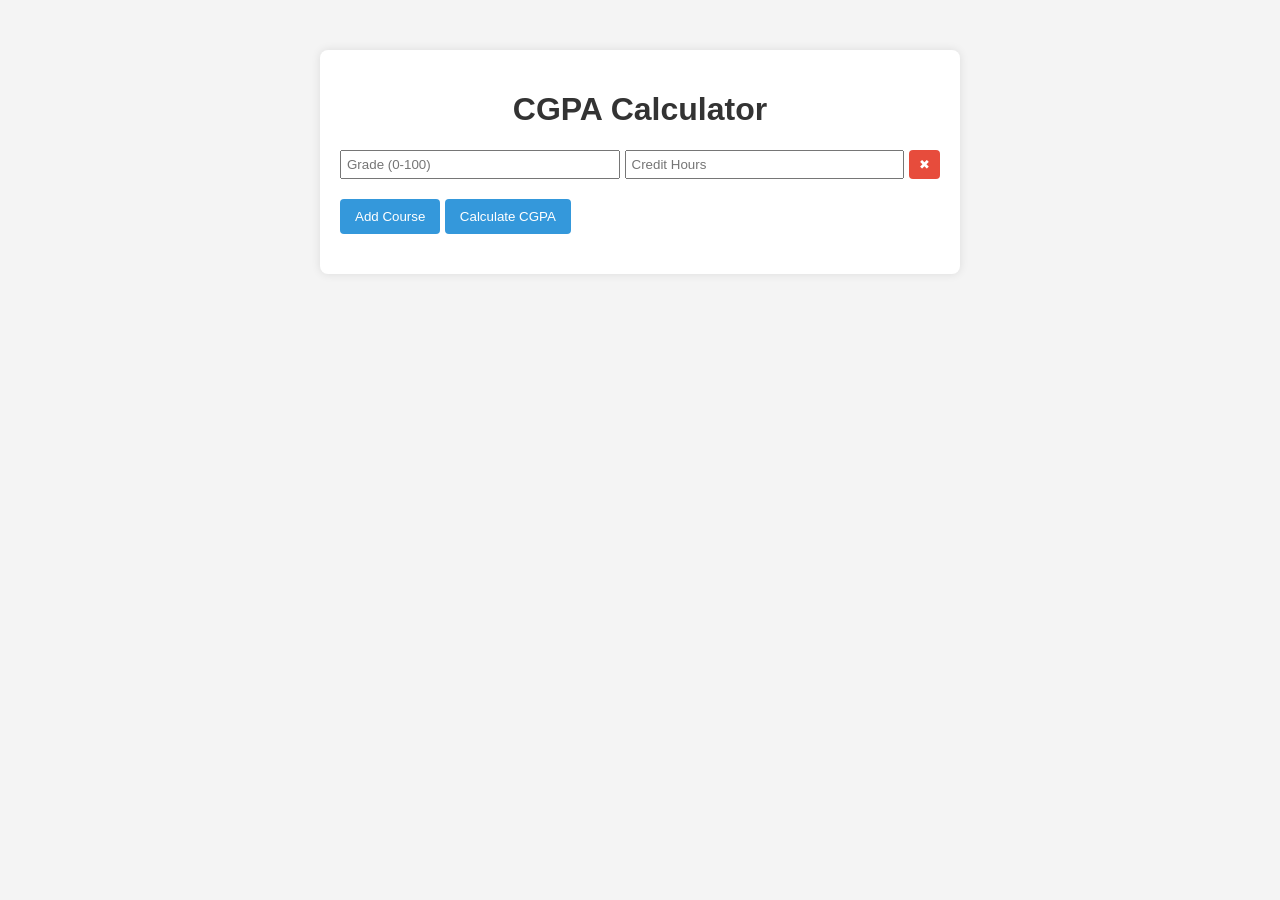
<file: index.html>
<!DOCTYPE html>
<html lang="en">
<head>
    <meta charset="UTF-8">
    <meta http-equiv="X-UA-Compatible" content="IE=edge">
    <meta name="viewport" content="width=device-width, initial-scale=1.0">
    <title>CGPA Calculator</title>
    <link rel="stylesheet" href="style.css">
</head>
<body>
    <div class="container">
        <h1>CGPA Calculator</h1>
        <form id="cgpa-form">
            <div id="course-list">
                <!-- course rows will be inserted here -->
            </div>
            <button type="button" id="add-course">Add Course</button>
            <button type="submit">Calculate CGPA</button>
        </form>
        <div id="result"></div>
    </div>
    <script src="script.js"></script>
</body>
</html>
</file>
<file: style.css>
body {
    font-family: Arial, sans-serif;
    background: #f4f4f4;
    margin: 0;
    padding: 0;
}
.container {
    max-width: 600px;
    margin: 50px auto;
    background: #fff;
    padding: 20px;
    border-radius: 8px;
    box-shadow: 0 0 10px rgba(0,0,0,0.1);
}
h1 {
    text-align: center;
    color: #333;
}
#course-list .course-row {
    display: flex;
    margin-bottom: 10px;
}
#course-list .course-row input {
    flex: 1;
    margin-right: 5px;
    padding: 5px;
}
#course-list .course-row button {
    background: #e74c3c;
    color: #fff;
    border: none;
    padding: 5px 10px;
    cursor: pointer;
    border-radius: 4px;
}
#add-course, form button[type="submit"] {
    display: inline-block;
    margin-top: 10px;
    padding: 10px 15px;
    background: #3498db;
    color: #fff;
    border: none;
    cursor: pointer;
    border-radius: 4px;
}
#result {
    margin-top: 20px;
    font-size: 1.2em;
    text-align: center;
}
</file>
